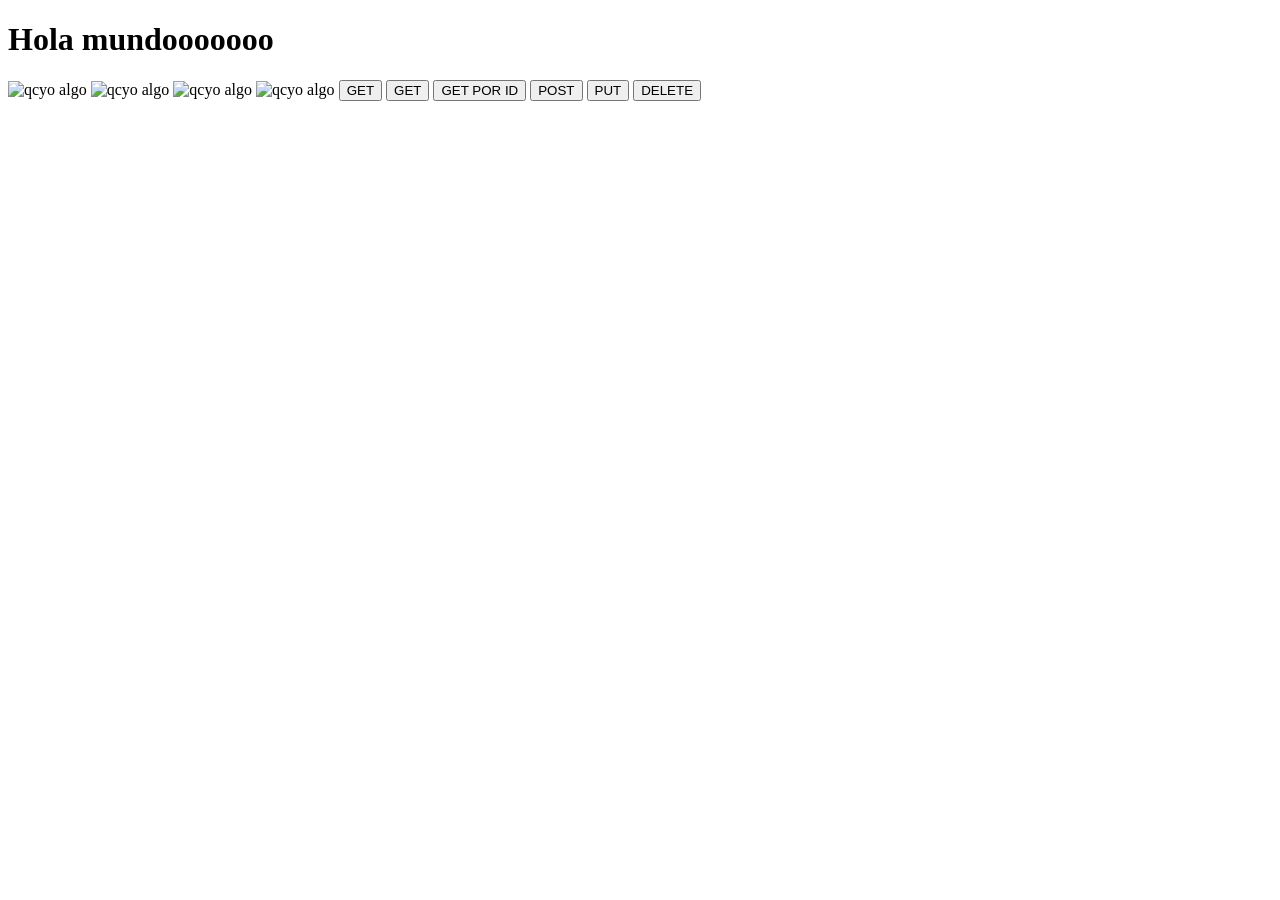
<file: Apis/index.html>
<!DOCTYPE html>
<html lang="en">
<head>
    <meta charset="UTF-8">
    <meta name="viewport" content="width=device-width, initial-scale=1.0">
    <title>Document</title>
</head>
<body>
    <h1>Hola mundooooooo</h1>

    <img alt="qcyo algo"/>
    <img alt="qcyo algo" id="img2"/>
    <img alt="qcyo algo" id="img3"/>
    <img alt="qcyo algo" id="img4"/>
    <button id="GET">GET</button>
    <button id="GET">GET</button>
    <button id="GET_ID">GET POR ID</button>
    <button id="POST">POST</button>
    <button id="PUT">PUT</button>
    <button id="DELETE">DELETE</button>
    <script src="main.js"></script>
</body>
</html>
</file>
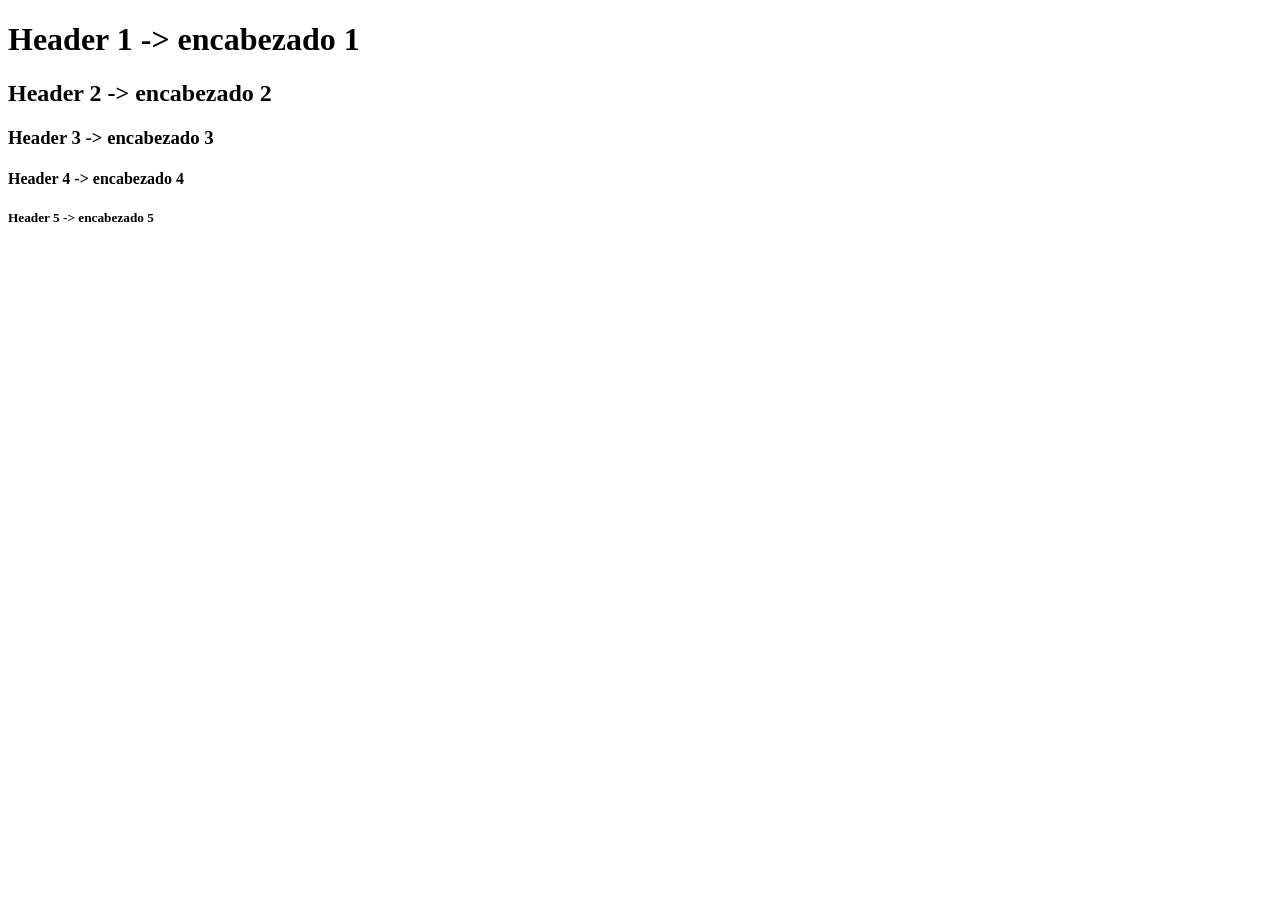
<file: Clase1/index.html>
<!DOCTYPE html>
<!-- HTML indica donde comienza y termina el documento -->
<html lang="es">
    <head>
        <!-- Head indica el encabezado, no se renderiza-->
        <title>HOLA MUNDO</title>
    </head>
    <!-- BODY lo que se renderiza-->
    <body>
        <h1>Header 1 -> encabezado 1</h1>
        <h2>Header 2 -> encabezado 2</h2>
        <h3>Header 3 -> encabezado 3</h3>
        <h4>Header 4 -> encabezado 4</h4>
        <h5>Header 5 -> encabezado 5</h5>
    </body>
</html>
</file>
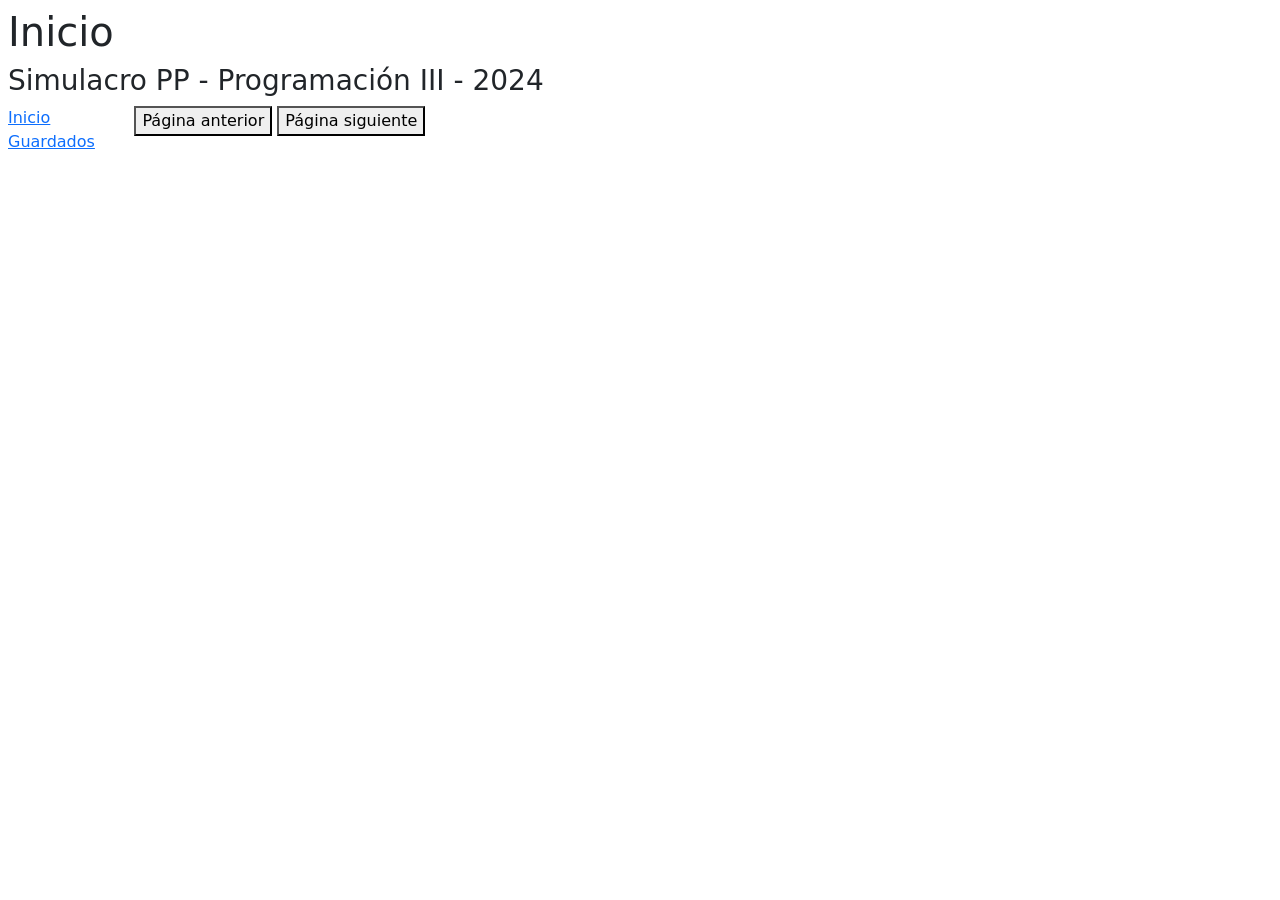
<file: Apis/htmls/index.html>
<!DOCTYPE html>
<html lang="en">
  <head>
    <meta charset="UTF-8" />
    <meta name="viewport" content="width=device-width, initial-scale=1.0" />
    <link
      href="https://cdn.jsdelivr.net/npm/bootstrap@5.3.3/dist/css/bootstrap.min.css"
      rel="stylesheet"
      integrity="sha384-QWTKZyjpPEjISv5WaRU9OFeRpok6YctnYmDr5pNlyT2bRjXh0JMhjY6hW+ALEwIH"
      crossorigin="anonymous"
    />
    <link rel="stylesheet" href="../css/style.css" />
    <title>Simulacro PP - 2024</title>
  </head>
  <body>
    <main class="m-2">
      <header>
        <h1>Inicio</h1>
        <h3>Simulacro PP - Programación III - 2024</h3>
      </header>
      <nav id="panel-izquierda">
        <a href="./index.html">Inicio</a>
        <a href="./guardados.html">Guardados</a>
      </nav>
      <section id="principal">
        <div id="series">
          <!-- Aquí se deben mostrar las series / peliculas -->
        </div>
        <button id="anterior">Página anterior</button>
        <button id="siguiente">Página siguiente</button>
      </section>
    </main>
    <script type="module" src="../JS/main.js"></script>

  </body>
</html>
</file>
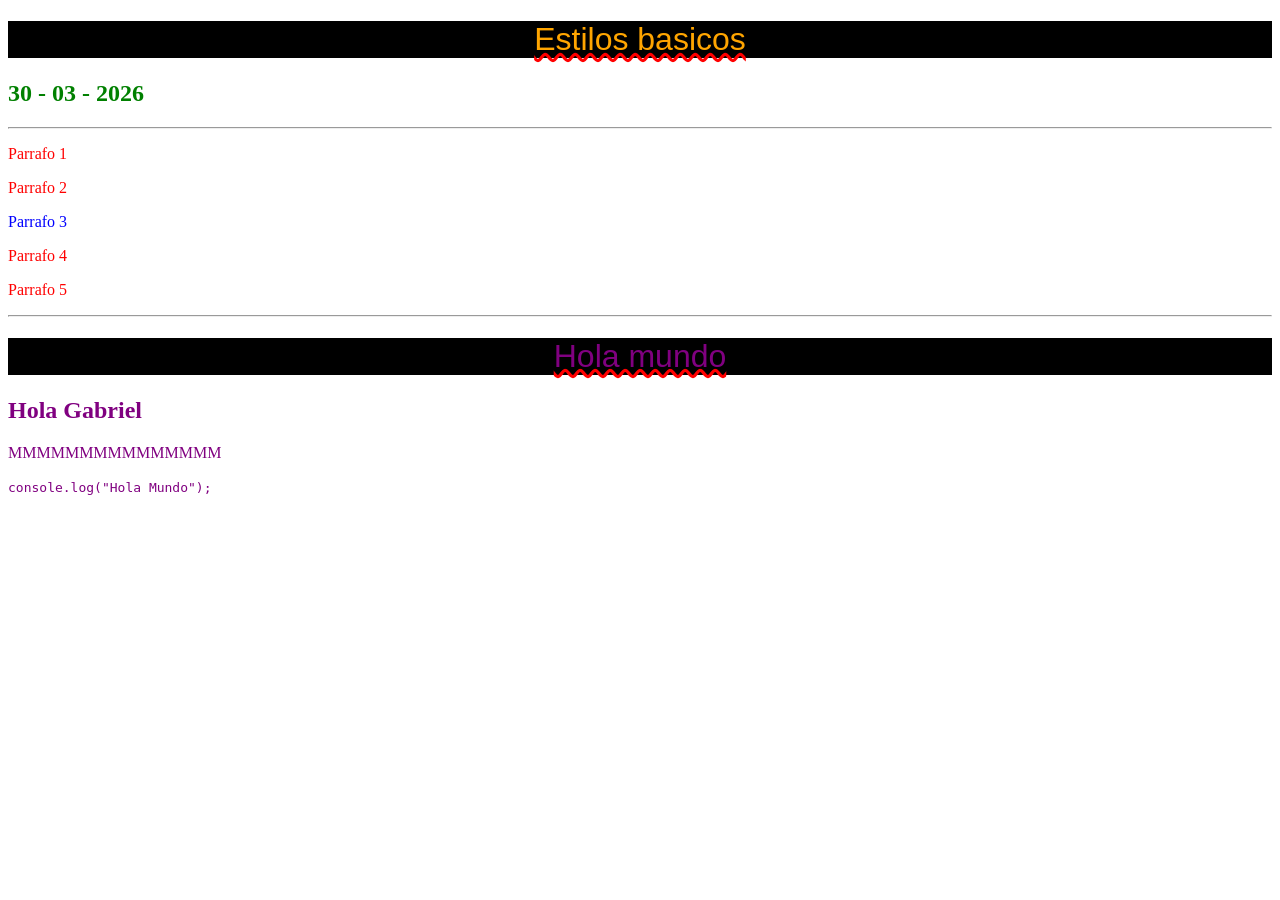
<file: Clase2/css/index.html>
<!DOCTYPE html>
<html lang="es">
    <head>
        <title>CSS</title>
        <!--<style>
            body {
                background-color: #f0f0f0;
                font-family: Arial, sans-serif;
            }
            h1 {
                color: #333333;
            }
            p {
                color: #666666;
                font-size: 18px;
            }
        </style>-->

        <link href="./styleMain.css" rel="stylesheet"/>
    </head>
    <body>
        <h1>Estilos basicos</h1>
        <h2>30 - 03 - 2026</h2>
        <hr />
        <p>Parrafo 1</p>
        <p>Parrafo 2</p>
        <p id="parrafo-3">Parrafo 3</p>
        <p>Parrafo 4</p>
        <p>Parrafo 5</p>
        
        <hr />

        <h1 class="texto-purple">Hola mundo</h1>
        <h2 class="texto-purple">Hola Gabriel</h2>
        <p class="texto-purple">MMMMMMMMMMMMMMM</p>
        <code class="texto-purple">console.log("Hola Mundo");</code>

    </body>
</html>
</file>
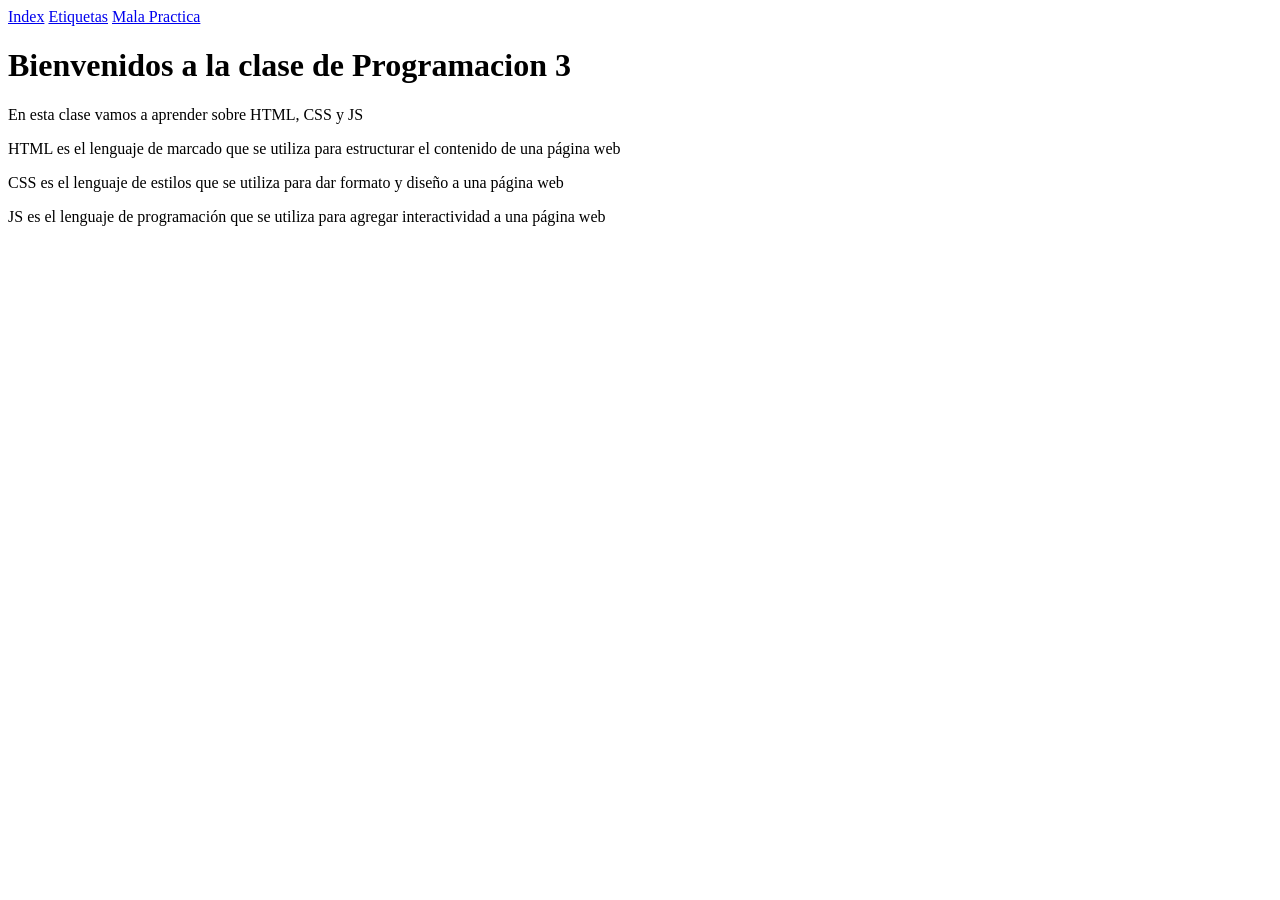
<file: Clase1/aula.html>
<!DOCTYPE html>
<html>
    <head>
        <title>Aula</title>
    </head>
    <body>
        <nav>
            <a href="./index.html">Index</a>
            <a href="./etiquetas.html">Etiquetas</a>
            <a href="./malaPractica.html">Mala Practica</a>
        </nav>
        <main>
            <h1>Bienvenidos a la clase de Programacion 3</h1>
            <p>En esta clase vamos a aprender sobre HTML, CSS y JS</p>
            <p>HTML es el lenguaje de marcado que se utiliza para estructurar el contenido de una página web</p>
            <p>CSS es el lenguaje de estilos que se utiliza para dar formato y diseño a una página web</p>
            <p>JS es el lenguaje de programación que se utiliza para agregar interactividad a una página web</p>
    </body>

</html>
</file>
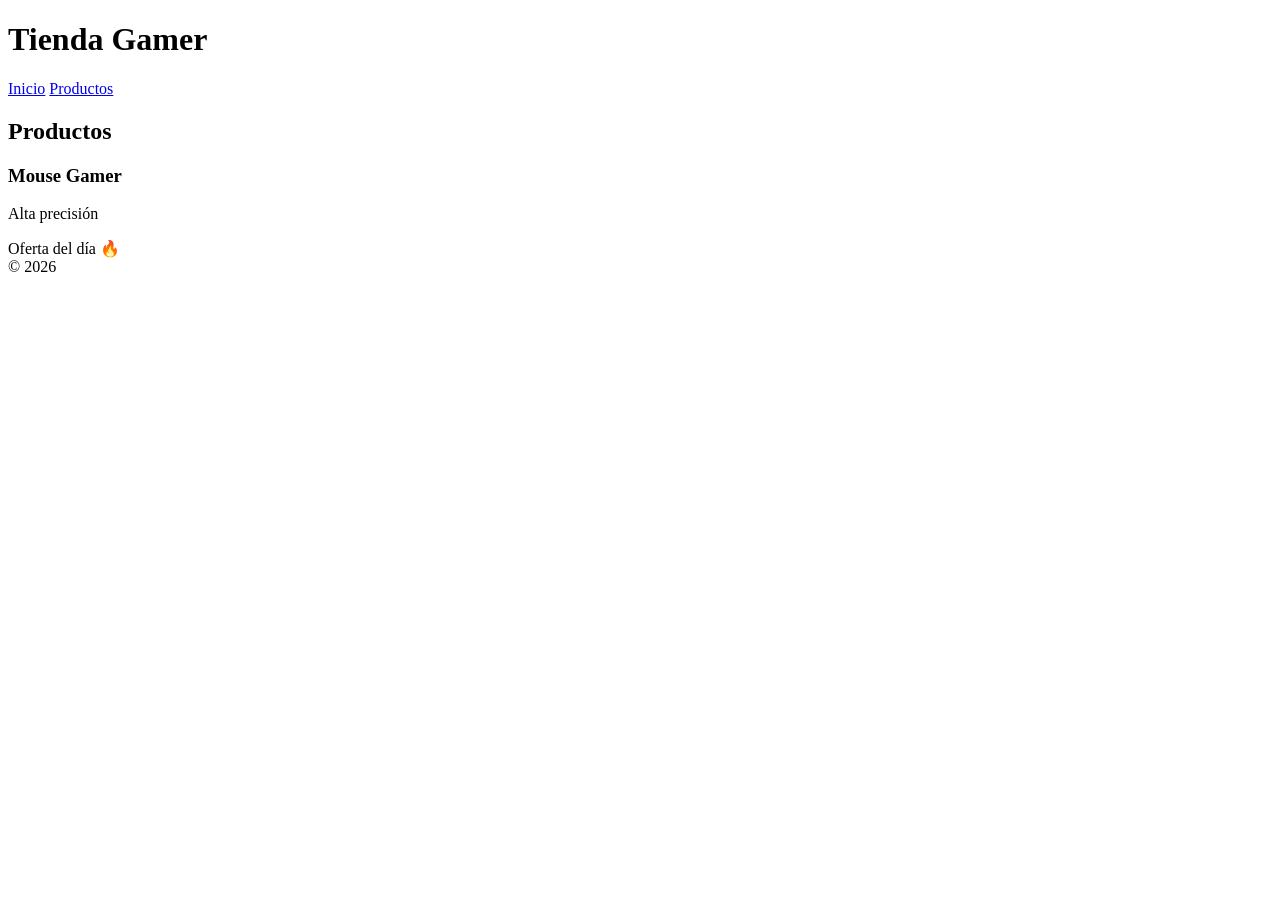
<file: Clase1/Practica.html>
<!DOCTYPE html>
<!-- HTML indica donde comienza y termina el documento -->
<html lang="es">
    <head>
        <!-- Head indica el encabezado, no se renderiza-->
        <title>CompraGamer</title>
    </head>
    <!-- BODY lo que se renderiza-->
    <body>
        <header>
        <h1>Tienda Gamer</h1>
        </header>

        <nav>
        <a href="#">Inicio</a>
        <a href="./Practica.html#Productos">Productos</a>
        </nav>

        <main>
        <section>
            <h2 id="Productos">Productos</h2>

            <article>
            <h3>Mouse Gamer</h3>
            <p>Alta precisión</p>
            </article>

        </section>

        <aside>
            Oferta del día 🔥
        </aside>

        </main>

        <footer>
        © 2026
        </footer>
    </body>
</html>
</file>
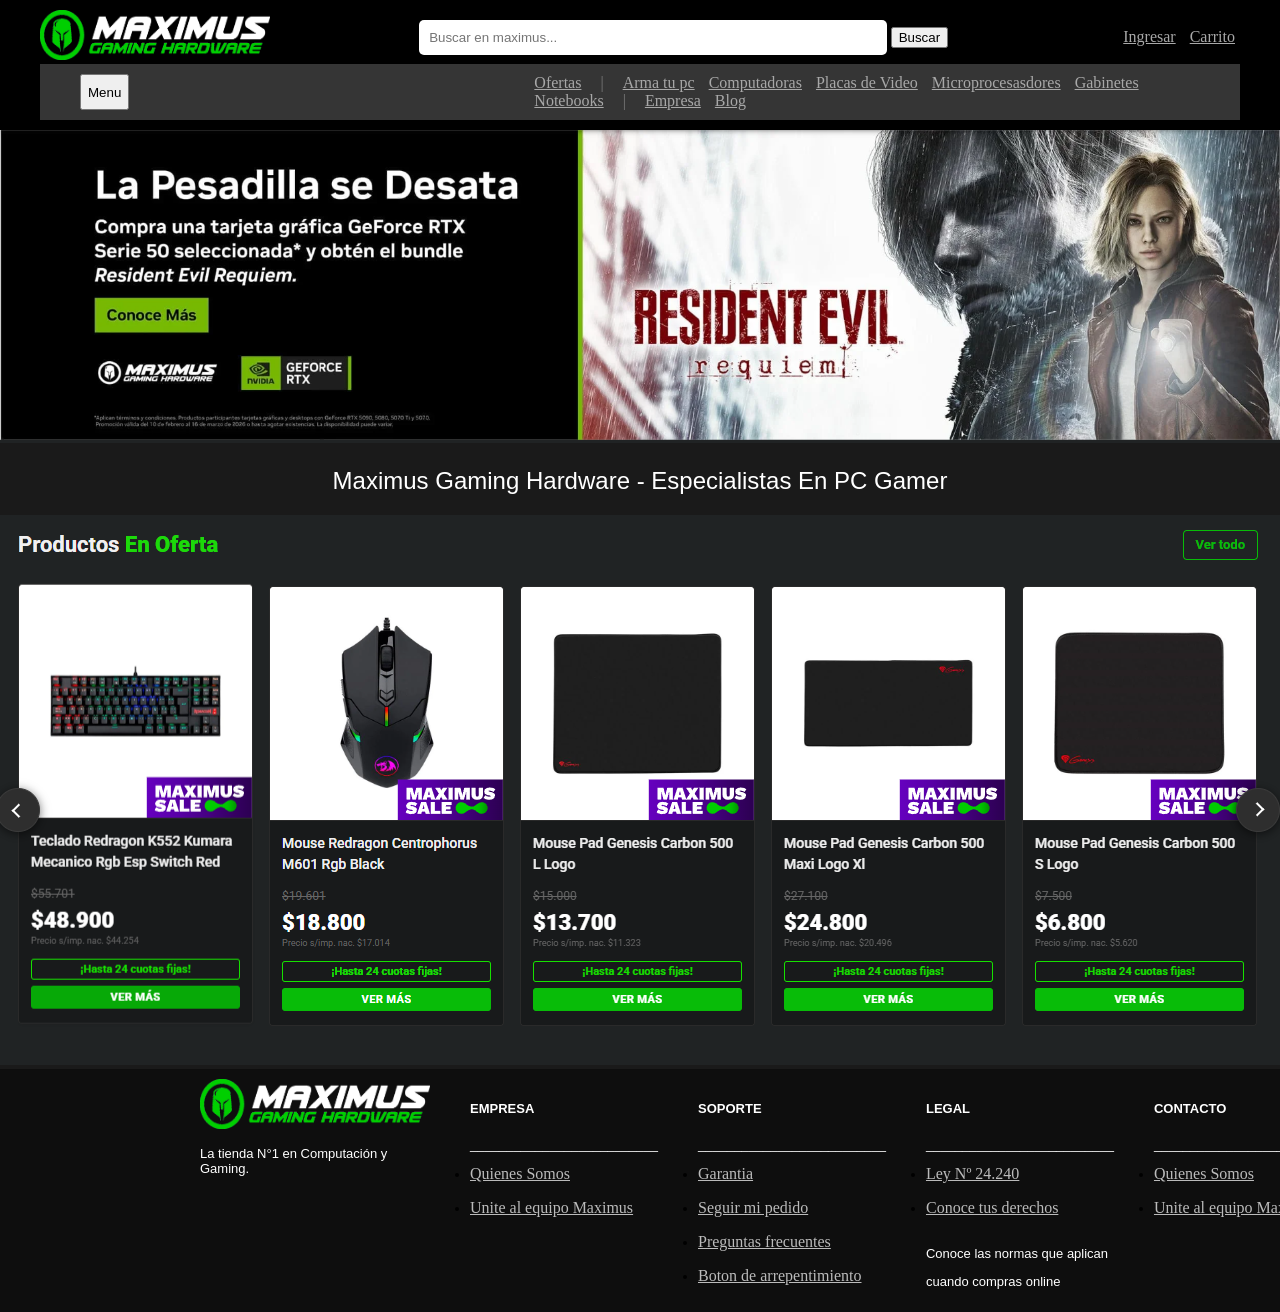
<file: TareaPagina/PaginaHumilde.html>
<!DOCTYPE html>
<html lang="es">
    <head>
        <meta charset="UTF-8" />
        <meta name="viewport" content="width=device-width, initial-scale=1.0" />
        <title>Pagina Humilde | Maximus</title>
        <link href="./stylePagina.css" rel="stylesheet"/>
    </head>
    <body>
        
        <!--Encabezado-->
        <header class="Header">
            <!--Bloque 1 Barra principal-->
            <div class="HeaderTop">
                <a href="https://www.maximus.com.ar/" aria-label="Maximus - Ir al Inicio" class="Logo">
                    <img src="./maximus.png" alt="Logo de Maximus" width="230" height="50">
                </a>
            
                <search class="BarraBusqueda" >
                    <form id="BuscadorMain">
                        <input type="search" placeholder="Buscar en maximus..." aria-label="Buscar en Maximus">
                        <button type="button" aria-label="Buscar">Buscar</button>                   
                    </form>
                </search>

                <div aria-label="Botones de usuario">
                    <a href="#" aria-label="Iniciar Sesión" class="LetrasHeader">Ingresar</a>
                    <a href="#" aria-label="Registrarse" class="LetrasHeader">Carrito</a>
                </div>
            </div>
                <nav class="navegacion" aria-label="Menu de navegacion">
                    <div class="Bar-Nav">
                        <button>
                            Menu
                        </button>
                        <div>
                            <a href="#" class="LetrasHeader">Ofertas</a>
                            <a class="nav-separador"></a>
                            <a href="#" class="LetrasHeader">Arma tu pc</a>
                            <a href="#" class="LetrasHeader">Computadoras</a>
                            <a href="#" class="LetrasHeader">Placas de Video</a>
                            <a href="#" class="LetrasHeader">Microprocesasdores</a>
                            <a href="#" class="LetrasHeader">Gabinetes</a>
                            <a href="#" class="LetrasHeader">Notebooks</a>
                            <a class="nav-separador"></a>
                            <a href="#" class="LetrasHeader">Empresa</a>
                            <a href="#" class="LetrasHeader">Blog</a>
                        </div>
                    </div>
                </nav>
        </header>
        
        <!--Cuerpo-->
        <section><img src="./capturaMaximus.PNG" width= 100%/></section>
        <main class="Main">
            <h2>Maximus Gaming Hardware - Especialistas En PC Gamer</h2>
            <div>
                <article>
                    <img src="./main.PNG"/>
                </article>
            </div>
        </main>
        <footer>
             
            <div>
                <a href="https://www.maximus.com.ar/" aria-label="Maximus - Ir al Inicio" class="Logo">
                <img src="./maximus.png" alt="Logo de Maximus" width="230" height="50">
                </a>
                <p class="P-basic">La tienda N°1 en Computación y Gaming.</p>
            </div>
            <div>
                <h5 class="P-basic">EMPRESA</h5>
                <p class="P-basic">__________________________</p>
                <nav>
                    <ul class="Nav-Footer" aria-label="Menu de navegacion del pie de pagina">
                        <li><a href="#" class="LetrasFooter">Quienes Somos</a></li>
                        <br>
                        <li><a href="#" class="LetrasFooter">Unite al equipo Maximus</a></li>
                    </ul>
                </nav>
            </div>
            <div>
                <h5 class="P-basic">SOPORTE</h5>
                <p class="P-basic">__________________________</p>
                <nav>
                    <ul class="Nav-Footer" aria-label="Menu de navegacion del pie de pagina">
                        <li><a href="#" class="LetrasFooter">Garantia</a></li>
                        <br>
                        <li><a href="#" class="LetrasFooter">Seguir mi pedido</a></li>
                        <br>
                        <li><a href="#" class="LetrasFooter">Preguntas frecuentes</a></li>
                        <br>
                        <li><a href="#" class="LetrasFooter">Boton de arrepentimiento</a></li>
                    </ul>
                </nav>
            </div>
            <div>
                <h5 class="P-basic">LEGAL</h5>
                <p class="P-basic">__________________________</p>
                <nav>
                    <ul class="Nav-Footer" aria-label="Menu de navegacion del pie de pagina">
                        <li><a href="#" class="LetrasFooter">Ley Nº 24.240</a></li>
                        <br>
                        <li><a href="#" class="LetrasFooter">Conoce tus derechos</a></li>
                        <br>
                        <p class="P-basic">Conoce las normas que aplican</p>
                        <p class="P-basic">cuando compras online</p>
                    </ul>
                </nav>                
            </div>
            <div>
                <h5 class="P-basic">CONTACTO</h5>
                <p class="P-basic">__________________________</p>
                <nav>
                    <ul class="Nav-Footer" aria-label="Menu de navegacion del pie de pagina">
                        <li><a href="#" class="LetrasFooter">Quienes Somos</a></li>
                        <br>
                        <li><a href="#" class="LetrasFooter">Unite al equipo Maximus</a></li>
                    </ul>
                </nav>                
            </div>
        </footer>
    </body>
</html>
</file>
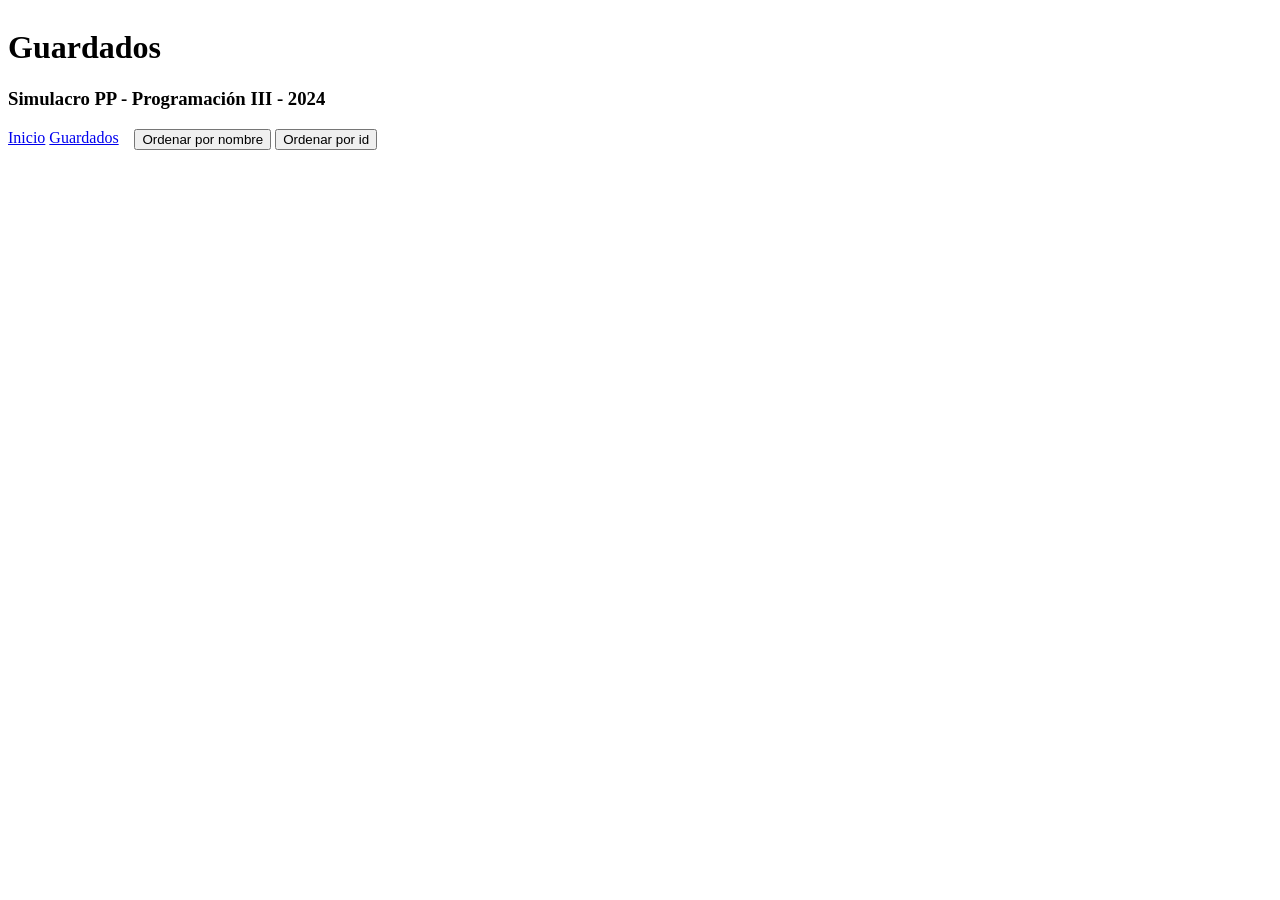
<file: Apis/htmls/guardados.html>
<!DOCTYPE html>
<html lang="en">
  <head>
    <meta charset="UTF-8" />
    <meta name="viewport" content="width=device-width, initial-scale=1.0" />
    <link rel="stylesheet" href="../css/style.css" />
    <title>Simulacro PP - 2024</title>
  </head>
  <body>
    <main>
      <header>
        <h1>Guardados</h1>
        <h3>Simulacro PP - Programación III - 2024</h3>
      </header>
      <nav id="panel-izquierda">
        <a href="./index.html">Inicio</a>
        <a href="./guardados.html">Guardados</a>
      </nav>
      <section id="principal">
        <div id="series">
          <!-- Aquí se deben mostrar las series / peliculas -->
          <div id="bottones">
            <button id="orderNombre">Ordenar por nombre</button>
            <button id="orderId">Ordenar por id</button>
          </div>
        </div>
      </section>
    </main>
    <script type="module" src="../JS/guardados.js"></script>
  </body>
</html>
</file>
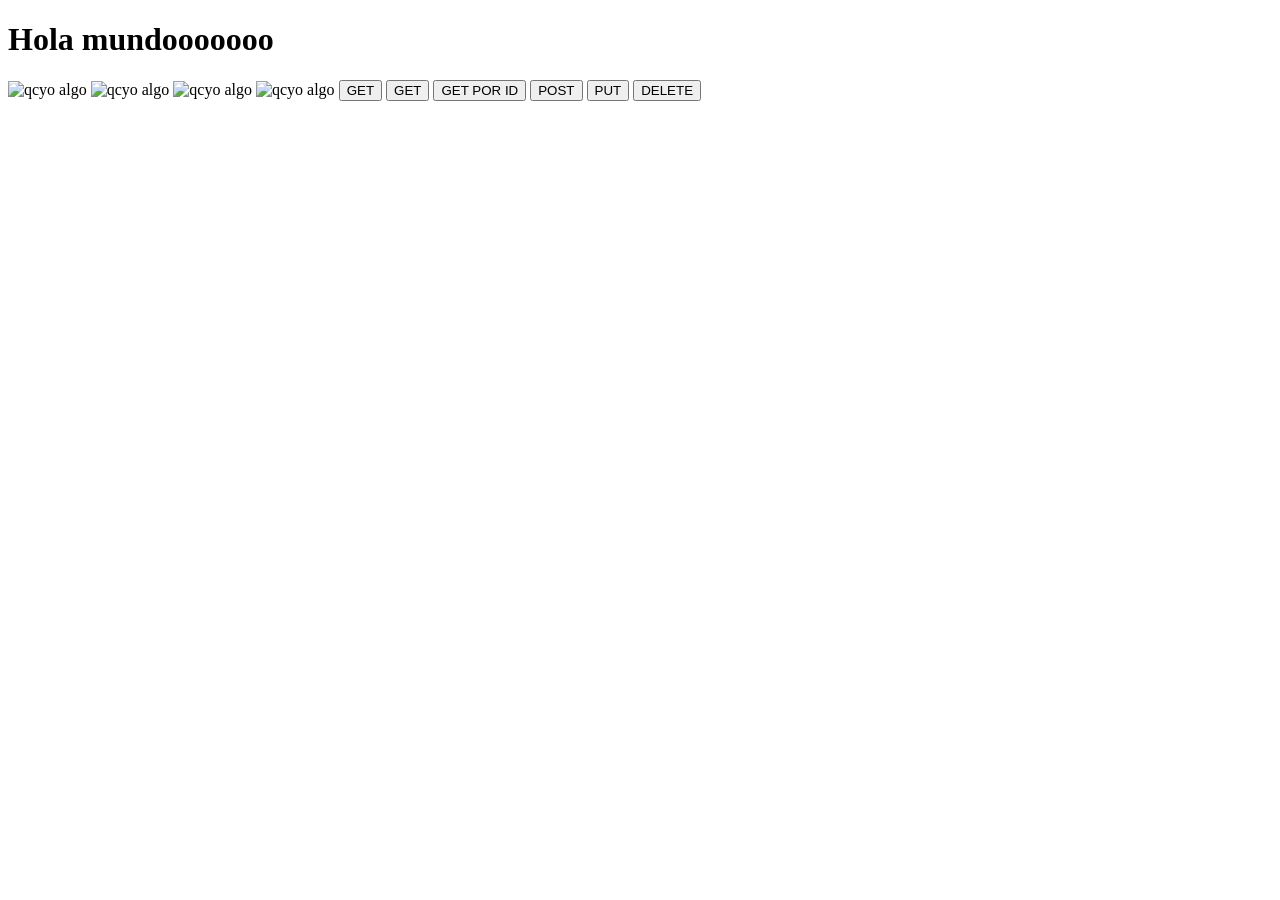
<file: Apis/htmls/index2.html>
<!DOCTYPE html>
<html lang="en">
<head>
    <meta charset="UTF-8">
    <meta name="viewport" content="width=device-width, initial-scale=1.0">
    <title>Document</title>
</head>
<body>
    <h1>Hola mundooooooo</h1>

    <img alt="qcyo algo"/>
    <img alt="qcyo algo" id="img2"/>
    <img alt="qcyo algo" id="img3"/>
    <img alt="qcyo algo" id="img4"/>
    <button id="GET">GET</button>
    <button id="GET">GET</button>
    <button id="GET_ID">GET POR ID</button>
    <button id="POST">POST</button>
    <button id="PUT">PUT</button>
    <button id="DELETE">DELETE</button>
    <script src="../JS/main2.js"></script>
</body>
</html>
</file>
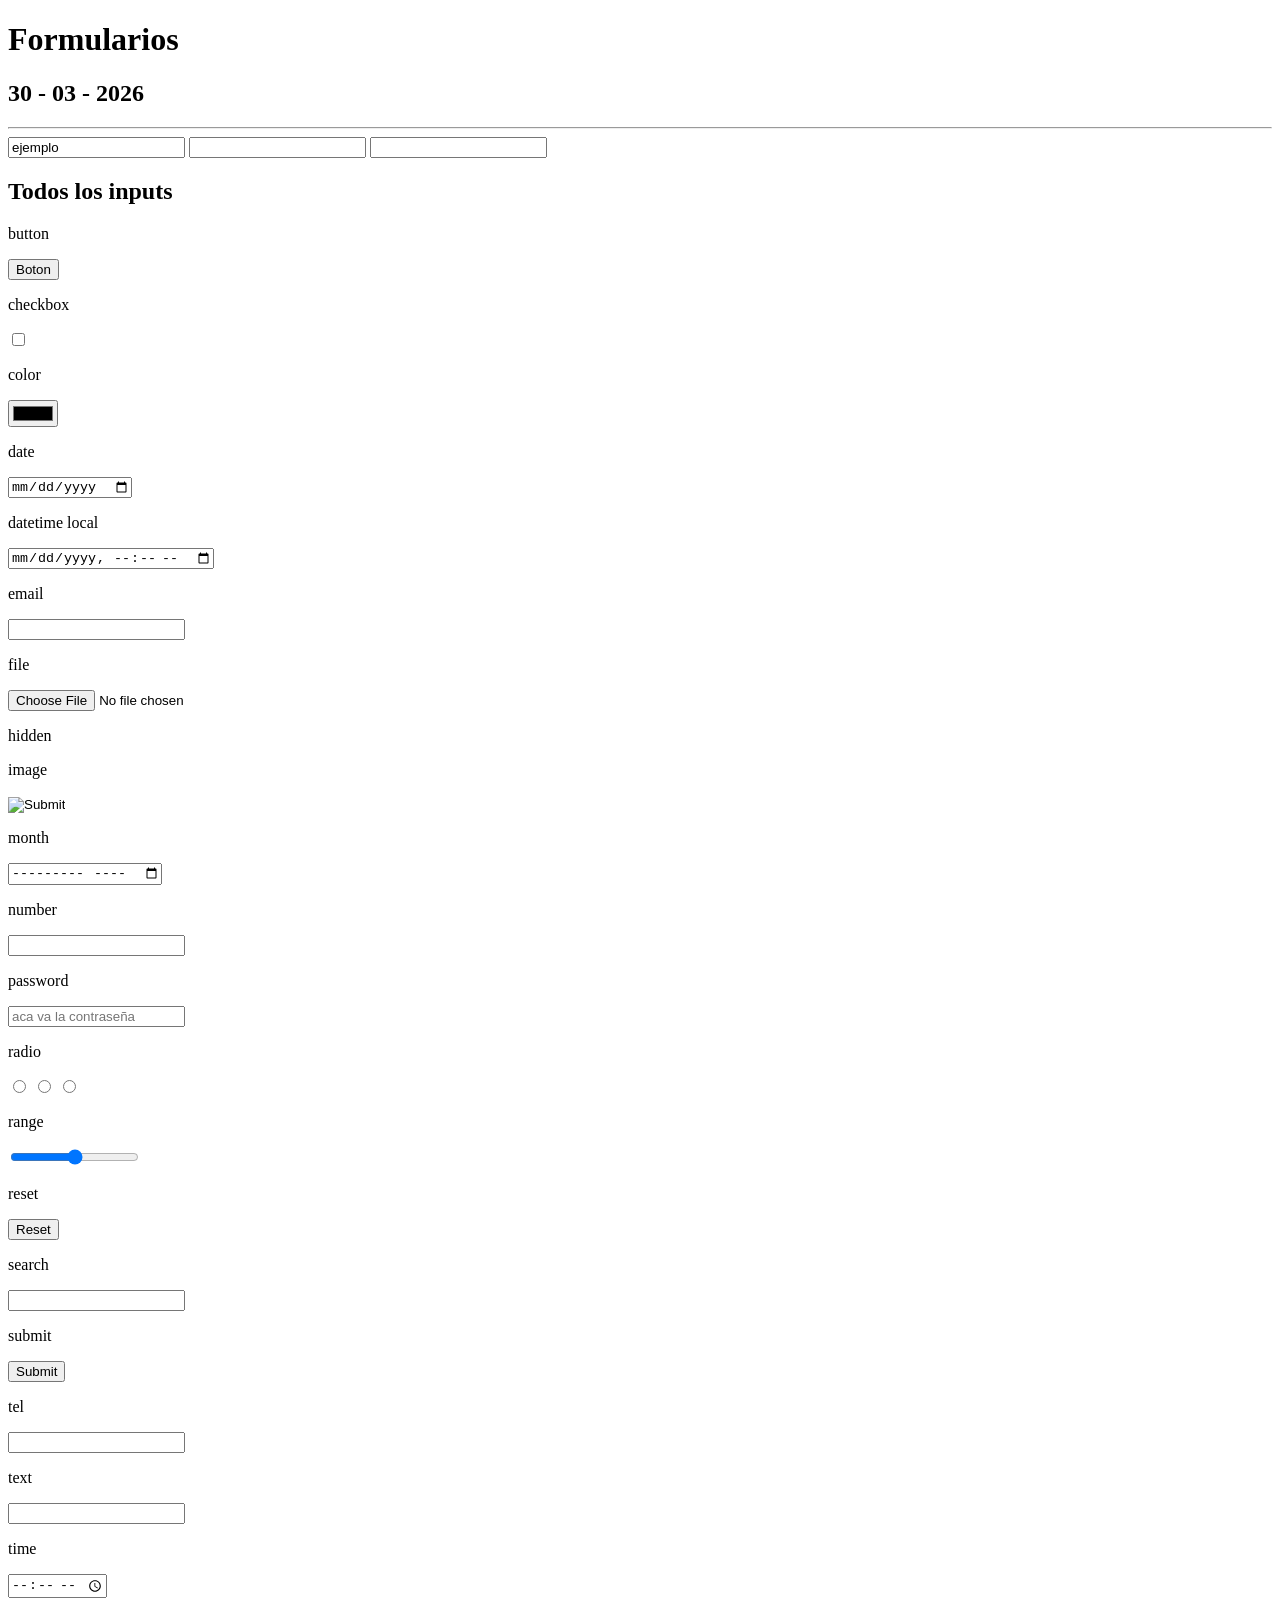
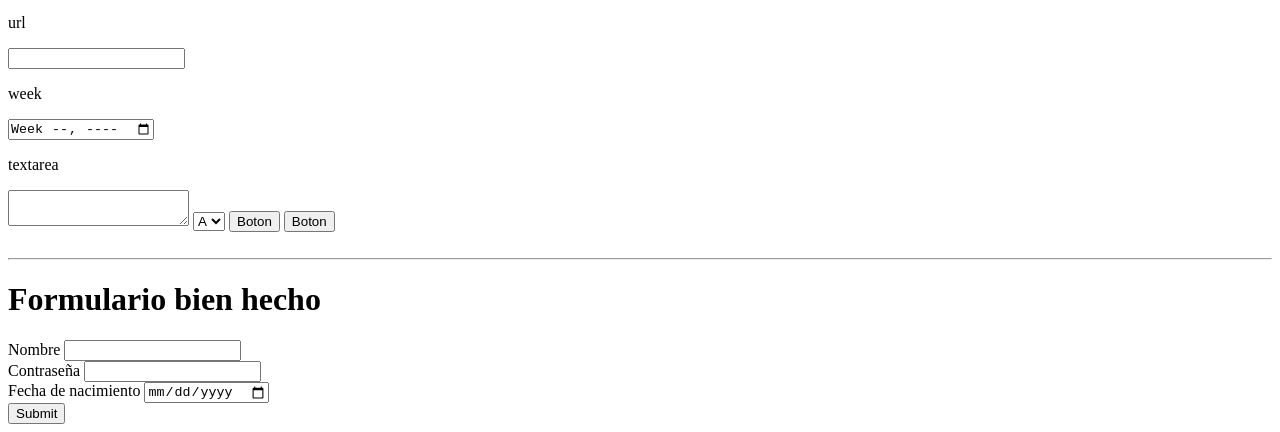
<file: Clase2/formularios/formularios.html>
<!DOCTYPE html>
<html>
  <head>
    <title>Formularios</title>
  </head>
  <body>
    <header>
      <h1>Formularios</h1>
      <h2>30 - 03 - 2026</h2>
      <hr />
    </header>

    <!-- Formularios -->
    <!-- 1. Ingresar datos -->
    <!-- Texto, mail, contraseñas, checks, a seleccionar, imagenes, archivos, captcha -->
    <!-- 2. Validar datos -->
    <!-- 3. Mostrar errores -->

    <!-- form Indica un formulario -->
    <form id="busqueda">
      <!-- input -> entrada -->
      <input type="text" name="por-defecto" value="ejemplo" />

      <input type="email" name="email" />
      <!-- Name le indica al navegador que debe autocompletar con registros previos de lo que se detalle en el nombre-->

      <input type="password" name="password" />
      <!-- autocierre -->
    </form>

    <!-- El value de todo input es su valor que puede ir cambiando. Se puede visualizar o no -->

    <form id="chat">
      <h2>Todos los inputs</h2>
      <p>button</p>
      <input type="button" value="Boton" />

      <p>checkbox</p>
      <input type="checkbox" />
      <p>color</p>
      <input type="color" />
      <p>date</p>
      <input type="date" />
      <p>datetime local</p>
      <input type="datetime-local" />
      <p>email</p>
      <input type="email" />
      <p>file</p>
      <input type="file" />
      <p>hidden</p>
      <input type="hidden" />
      <p>image</p>
      <input type="image" />
      <p>month</p>
      <input type="month" />
      <p>number</p>
      <input type="number" />
      <p>password</p>
      <input type="password" placeholder="aca va la contraseña" />
      <p>radio</p>
      <input type="radio" name="radio" value="A" />
      <input type="radio" name="radio" value="B" />
      <input type="radio" name="radio" value="C" />
      <p>range</p>
      <input type="range" step="50" min="0" max="500" />
      <p>reset</p>
      <input type="reset" />
      <p>search</p>
      <input type="search" />
      <p>submit</p>
      <input type="submit" />
      <p>tel</p>
      <input type="tel" />
      <p>text</p>
      <input type="text" />
      <p>time</p>
      <input type="time" />
      <p>url</p>
      <input type="url" />
      <p>week</p>
      <input type="week" />

      <!-- Otros -->
      <p>textarea</p>
      <textarea maxlength="20"></textarea>

      <!-- seleccionar entre opciones / Desplegable -->
      <select>
        <option>A</option>
        <option>B</option>
        <option>C</option>
      </select>

      <button>Boton</button>

      <input type="button" value="Boton" />
    </form>

    <br />
    <hr />

    <!-- id es un identificador unico POR DOCUMENTO -->
    <!-- inputs pueden tener name y id. name identifica dentro de un FORMULARIO. Se puede repetir en el documento, no dentro del mismo formulario (excepciones como el radio)-->
    <form>
      <h1>Formulario bien hecho</h1>

      <!-- Label -> Etiqueta -->
      <!-- A trevés del atributo ID de un input, se puede vincular un label con su atributo FOR -->
      <div>
        <label for="primer-nombre">Nombre</label>
        <input id="primer-nombre" type="text" name="firstName" />
      </div>

      <div>
        <label>Contraseña</label>
        <input type="password" name="password" />
      </div>

      <div>
        <label>Fecha de nacimiento</label>
        <input type="date" name="bday" />
      </div>

      <div>
        <input type="submit" />
      </div>
    </form>
  </body>
</html>
</file>
<file: Apis/css/style.css>
main{
    display: grid;
    grid-template-columns: 10% auto;
    grid-template-rows: auto auto;
}

header{
    grid-row: 1;
    grid-column: 1/3;
}

#panel-izquierda{
    grid-column: 1;
    grid-row: 2;
}

#princípal{
    grid-column: 2;
    grid-row: 2;
}

#series{
    display: grid;
    /*grid-template-columns: 300px 300px 300px 300px;*/
    grid-template-columns: repeat(4, 1fr);
}

#bottones{
    grid-column: 1 / 5;
}

.serie-card{
    display: flex;
    flex-direction: column;
    align-items: center;
    margin-bottom: 15px;
}

@media (max-width: 900px){
    #series {
        grid-template-columns: repeat(2, 1fr);
    }
}

@media (max-width: 550px) {
    #series {
        grid-template-columns: 1fr;
    }
}
</file>
<file: Clase2/css/styleMain.css>
/*
Ejemplo de estilos CSS para el archivo etiquetas.html
cambia el color de los párrafos a rojo y el color de los encabezados h2 a verde
*/
p{
    color: red;
}

h2{
    color: green;
}

/*DEFINCIONES
SELECTOR/SELECTORES: es lo que indica a que elemnto o elementos 
apuntan las propiedades CSS.
Es lo que esta antes de las llaves.

PROPIEDADES: ¿Que es lo que quiero modificar 
del elemento o elementos a los que apunta el selector?
de que color quiero el texto, el fondo, el tamaño de la letra, etc.
Es lo que esta dentro de las llaves.

VALORES: */

/*TIPOS DE SELECTORES
- de etiquetas(TODAS las etiquetas del mismo tipo)
p{}
div{}
etc.*/
h1{
    color: orange;
    background-color: black;
    text-align: center;
    font-family:Impact, Haettenschweiler, 'Arial Narrow Bold', sans-serif;
    font-size: 2em;
    font-weight:400;
    text-decoration: underline wavy red;
    /*. . . .*/
}
/*
- Por ID
#parrafo-3
#id
#chat

Por ID es solo para un elemento,
no se puede repetir el mismo ID en varios elementos.
*/
#parrafo-3{
    color: blue;
    /*. . . .*/
}

.texto-purple{
    color: purple;
}
</file>
<file: TareaPagina/stylePagina.css>
body{
    margin: 0;
    background-color: #1a1a1a;
}
.Header{
    display: flex;
    flex-direction: column;
    padding: 10px 40px;
    background: #000000;
}
.HeaderTop{
    display: flex;
    align-items: center;
    justify-content: space-between;
}

.BarraBusqueda{
    display: flex;
    justify-content: center;
}   
.BarraBusqueda input{
    width: 85%;
    padding: 10px;
    border-radius: 5px;
    border: none;
}

.LetrasHeader{
    padding: 5px;
    color: rgb(168, 168, 168);
}

.LetrasFooter{
    color: #bbbbbb;
    font-size: medium;
}

.Bar-Nav{
    display: flex;
    gap: 400px;
    padding: 10px 40px;
    background: #353535;
}

.nav-separador::after{
    content: "|";
    margin: 0 10px;
    color: rgb(122, 122, 122);
}

.Main{
    display: flex;
    flex-direction: column;
    align-items: center;
}

.P-basic{
    color: white;
    font-family:Verdana, Geneva, Tahoma, sans-serif;
    font-size:small;
}

.Nav-Footer{
    padding: 0%;
    font-size: small;
}

h2{
    color: white;
    font-family: Impact, Haettenschweiler, 'Arial Narrow Bold', sans-serif;
    font-weight:500;
    font-size:x-large;
}

footer{
    background-color: #0e0e0e;
    padding: 10px 200px;
    display: flex;
    gap: 40px;
}

#BuscadorMain{
    width: 550px;
}
</file>
